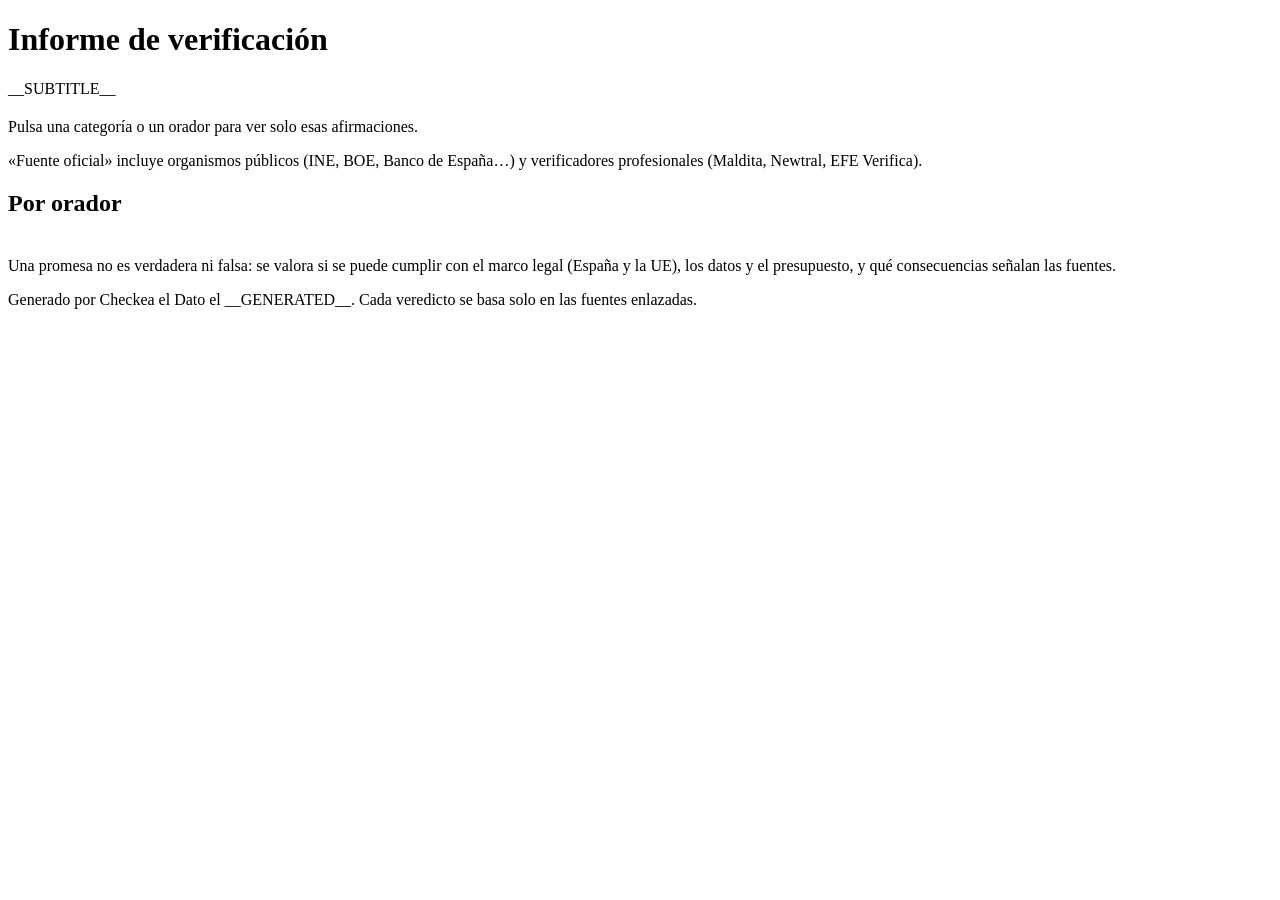
<file: pipeline/web/static/informe.html>
<!doctype html>
<html lang="es">
<head>
<meta charset="utf-8">
<meta name="viewport" content="width=device-width, initial-scale=1">
<title>Informe de verificación · __TITLE__</title>
<style>
__CSS__
</style>
</head>
<body>
<main>
  <h1>Informe de verificación</h1>
  <p class="sub">__SUBTITLE__</p>

  <section class="hidden" id="resultado">
    <div class="card">
      <h2 id="titulo-resumen"></h2>
      <p class="meta">Pulsa una categoría o un orador para ver solo esas afirmaciones.</p>
      <div class="tiles" id="tiles"></div>
      <p class="meta" id="base"></p>
      <p class="meta">«Fuente oficial» incluye organismos públicos (INE, BOE, Banco de España…) y
        verificadores profesionales (Maldita, Newtral, EFE Verifica).</p>
      <p class="meta" id="coste"></p>
      <ul class="warnings" id="avisos"></ul>
      <div class="table-wrap hidden" id="oradores-wrap">
        <h2>Por orador</h2>
        <table id="oradores"></table>
      </div>
    </div>
    <p class="meta filters" id="filtros"></p>
    <div id="afirmaciones"></div>
    <div class="hidden" id="promesas-wrap">
      <h2 class="section-title" id="titulo-promesas"></h2>
      <p class="meta">Una promesa no es verdadera ni falsa: se valora si se puede cumplir con el marco legal
        (España y la UE), los datos y el presupuesto, y qué consecuencias señalan las fuentes.</p>
      <div class="tiles tiles-4" id="tiles-promesas"></div>
      <div id="promesas"></div>
    </div>
  </section>
  <p class="meta">Generado por Checkea el Dato el __GENERATED__. Cada veredicto se basa solo en
    las fuentes enlazadas.</p>
</main>
<script>const REPORT = __REPORT_JSON__;</script>
<script>
__JS__
</script>
<script>renderReport(REPORT);</script>
</body>
</html>
</file>
